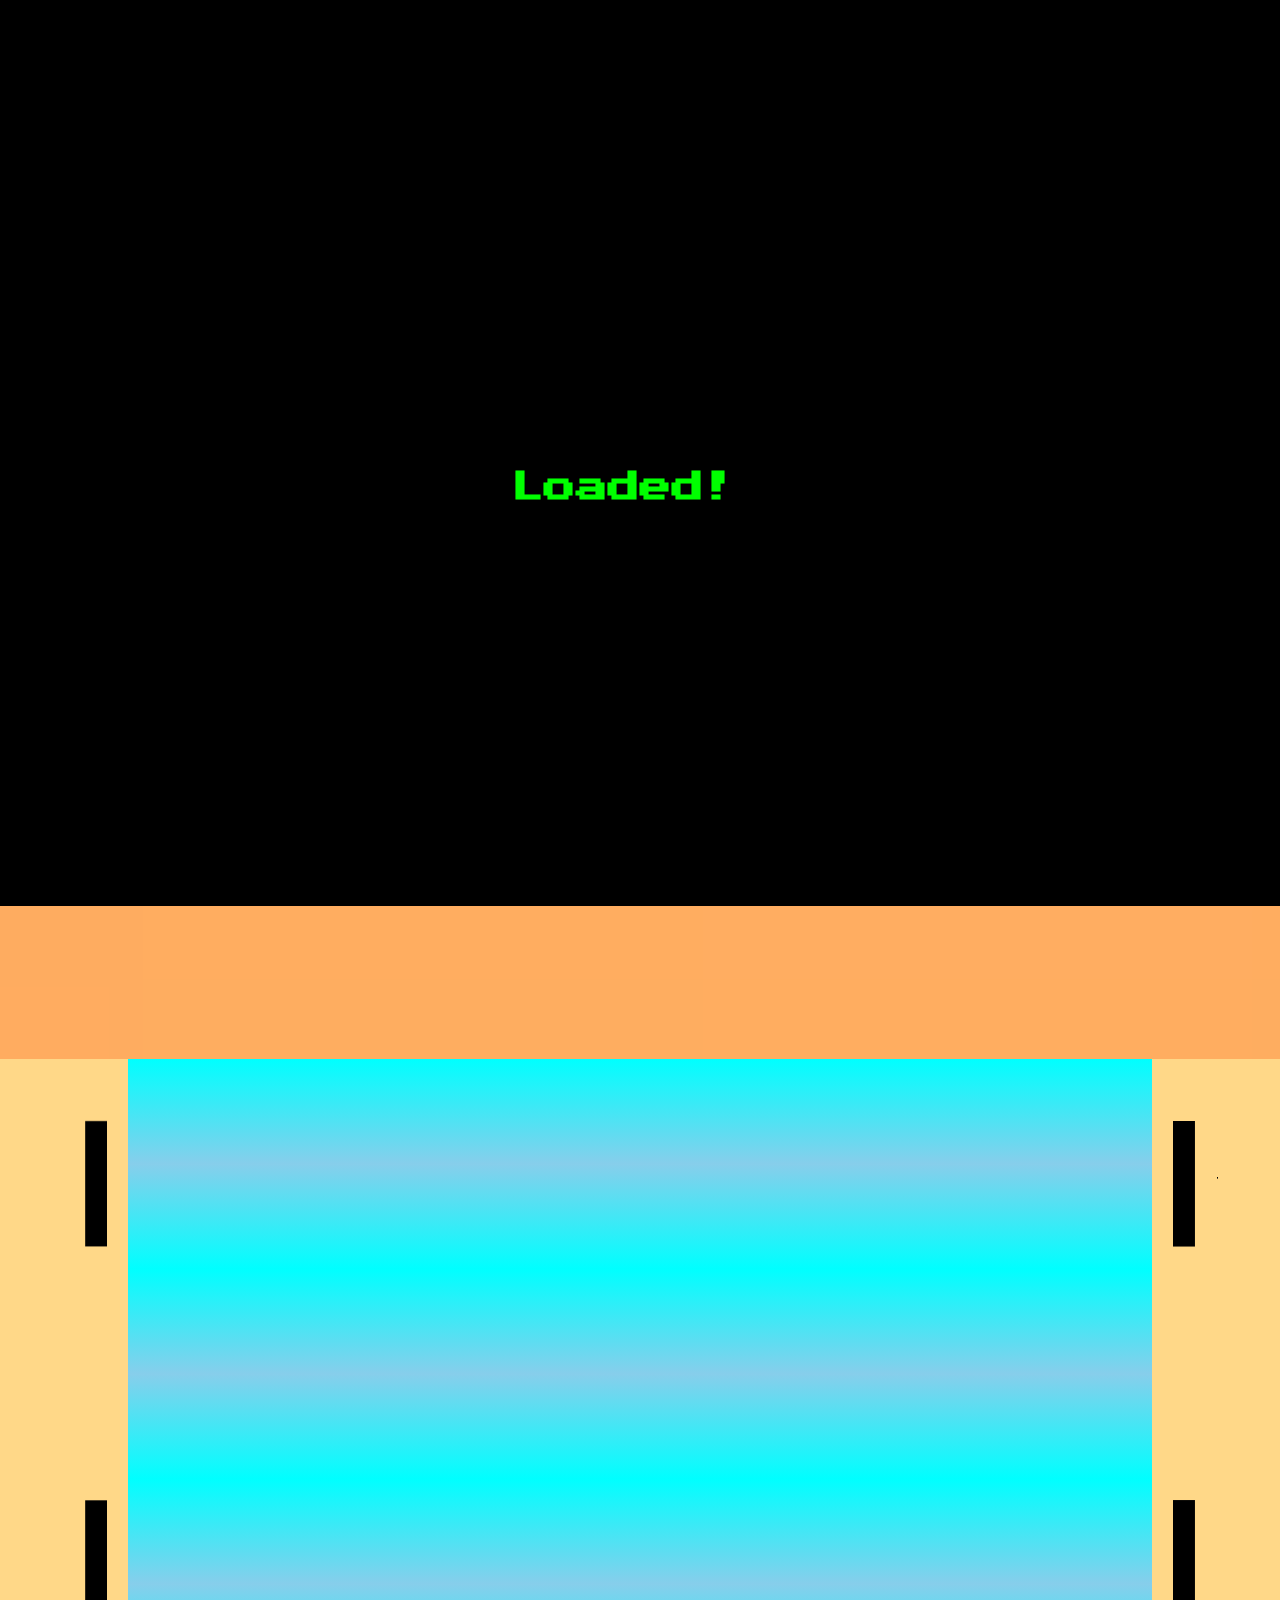
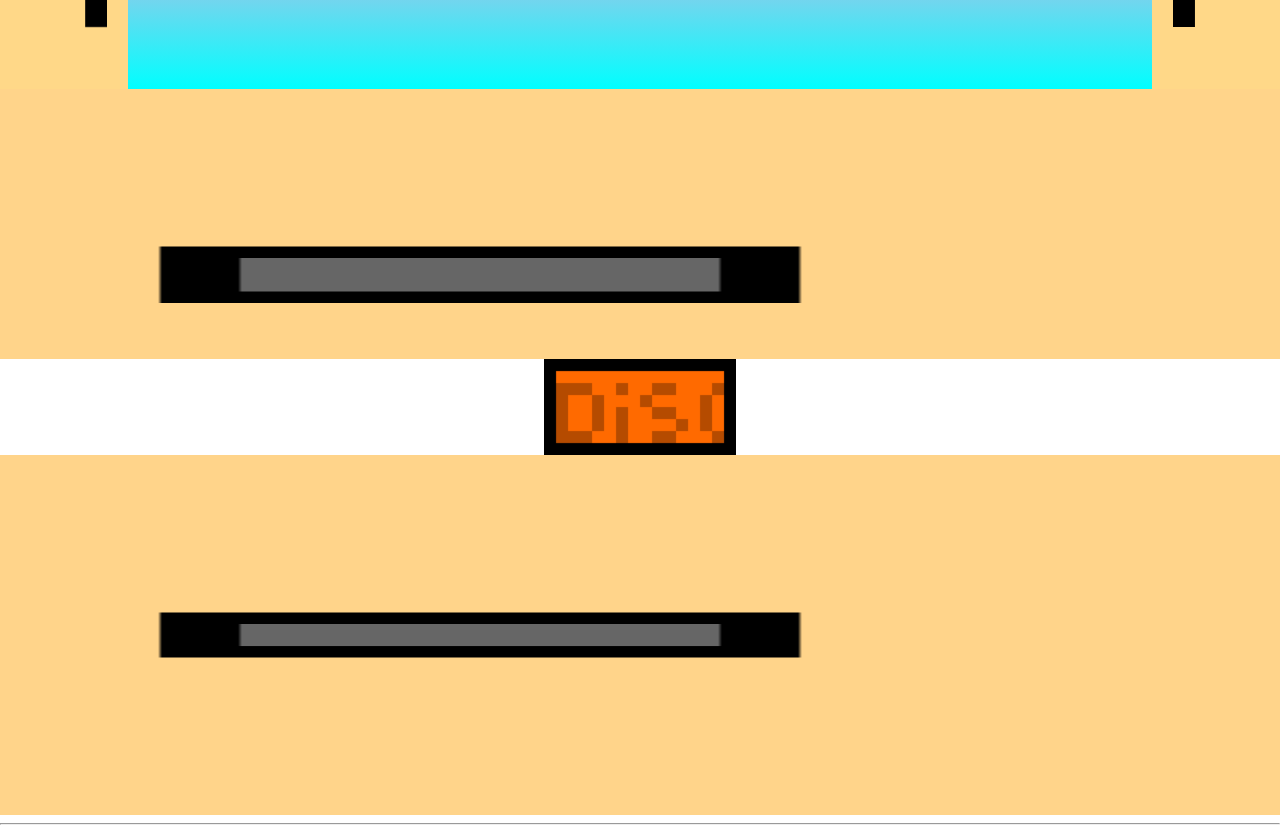
<file: index.html>
<!DOCTYPE html>
<html>
    <head>
        <title>Funky Options</title>
        <meta name="viewport" content="width=device-width,initial-scale=1.0">
        <link rel="stylesheet" href="index.css">
        <link rel="shortcut icon" href="#">
    </head>
    <body>
        <div id="Loader"style="z-index: Infinity">
            <div id="Loader-Items"><h1 id="Loader-TXT">LOADING</h1></div>
        </div>
        <script>
            (function(){
    let loader = document.getElementById("Loader")
    let loaderTXT = document.getElementById("Loader-TXT")
    let s = document.createElement("audio")
    s.src = "Web_Assets\\Loaded.mp3"
    document.body.style.overflow = "hidden"; 
    loader.style.height = (window.innerHeight)+"px"
    let i = 0;
    let timing = setInterval(() => {
        if(i<3){
            loaderTXT.innerText = loaderTXT.innerText + "." 
            i++
        }
        else{
            loaderTXT.innerText = "LOADING"
            i=0
        }
    },500);
    window.addEventListener("load",()=>{
        clearInterval(timing)
        loaderTXT.style.animationPlayState = "paused"
        loaderTXT.innerText = "Loaded!"
        loaderTXT.style.color = "#00FF00"
        setTimeout(() => {
            loader.remove(); 
            document.body.style.margin = "8px"; 
            document.body.style.overflow = "visible"; 
            document.getElementById("title").style.position = "absolute"
            document.getElementById("button").style.position = "absolute"
        }, 2222);
        loaderTXT.animate([
        {transform: "rotateZ(360deg)" },
        ], {
        duration: 2000,
        iterations: Infinity,
        timing: "ease-in-out"
        });
    
        removeEventListener("load",window)
        })
    })();
        </script>
        0.12.0
        <video id="Background_Video" autoplay loop>
            <source src="Web_Assets\Background\CampFire.mp4">

          </video>
        <main align="center">
            <div id="decor"></div>
        <hr>
            <h1 class="text">Funky Options</h1>
        <hr>        
                <a href="#console"><img class="Floppy" src="Web_Assets\floppy\Dice_Roller_Floppy.png" alt="Roll a dice" onclick="dice()" width="15%"></a>
                <a href="#console"><img class="Floppy" src="Web_Assets\floppy\Reverse_Text_Floppy.png" alt="Reverse text (Update soon)" onclick="reversetext()" width="15%"></a>
                <a href="#console"><img class="Floppy" src="Web_Assets\floppy\Coin_Flip_Floppy.png" alt="Flip a coin" onclick="coinflip()" width="15%"></a>
                <a href="#console"><img class="Floppy" src="Web_Assets\floppy\Button_Clicker_Floppy.png" alt="Click A boring button -_-" onclick="buttonclicker()" width="15%"></a>
                <a href="#console"><img class="Floppy" src="Web_Assets\floppy\Word_Length_Floppy.png" alt="Find how long a word is" onclick="word_length()" width="15%"></a>
                <a href="#console"><img class="Floppy" src="Web_Assets\floppy\TicTacToe_Floppy.png" alt="A Game of Tic Tac Toe" onclick="TicTacToe()" width="15%"></a>
                <a href="#console"><img class="Floppy" src="Web_Assets\floppy\Math_Button.png" alt="A Game of Math Button" onclick="math_button()" width="15%"></a>
                <a href="#console"><img class="Floppy" src="Web_Assets\floppy\Wack_A_Mole_Floppy.png" alt="A Game of Wack A Mole" onclick="Wack_A_Mole()" width="15%"></a>
                <a href="#console"><img class="Floppy" src="Web_Assets\floppy\Info_Floppy.png" alt="Info about this website" onclick="info()" width="15%"></a>
                <a href="#console"><img class="Floppy" src="Web_Assets\floppy\Crash_Floppy.png" alt="Crash" onclick="crash()" width="15%"></a>
        <hr>
        <h1 class="text">Output:</h1>
            <img src="Web_Assets\PC\PC_Top2.png" id="Top2">
            <h1 id="title" align="center"><u align="center"><><i align="center">box-Boi-9999</i><><br></u></h1>
            <img src="Web_Assets\PC\PC_Top1.png" id="Top1">
            <img id="left" src="Web_Assets\PC\PC_Side.png">
            <div id="console"></div>
            <img id="right" src="Web_Assets\PC\PC_Side2.png">
            <img class="Bottom" src="Web_Assets\PC\PC_bottom.png">
            <img class="drive" src="Web_Assets\PC\Floopy_Disc.png">
            <img id="button" src="Web_Assets\PC\Button.png" onmouseover="Mouse_Over()" onmouseleave="Mouse_Leave()" onmouseup="Mouse_Over()" onmousedown="Console_Wipe()">
            <img class="Bottom" src="Web_Assets\PC\PC_bottom.png">
            <img class="drive" src="Web_Assets\PC\Disc_Drive.png">
            <img class="Bottom" src="Web_Assets\PC\PC_bottom.png">
        </main>
        <hr id="end">
        <script src="index.js"></script>
    </body>
</html>
</file>
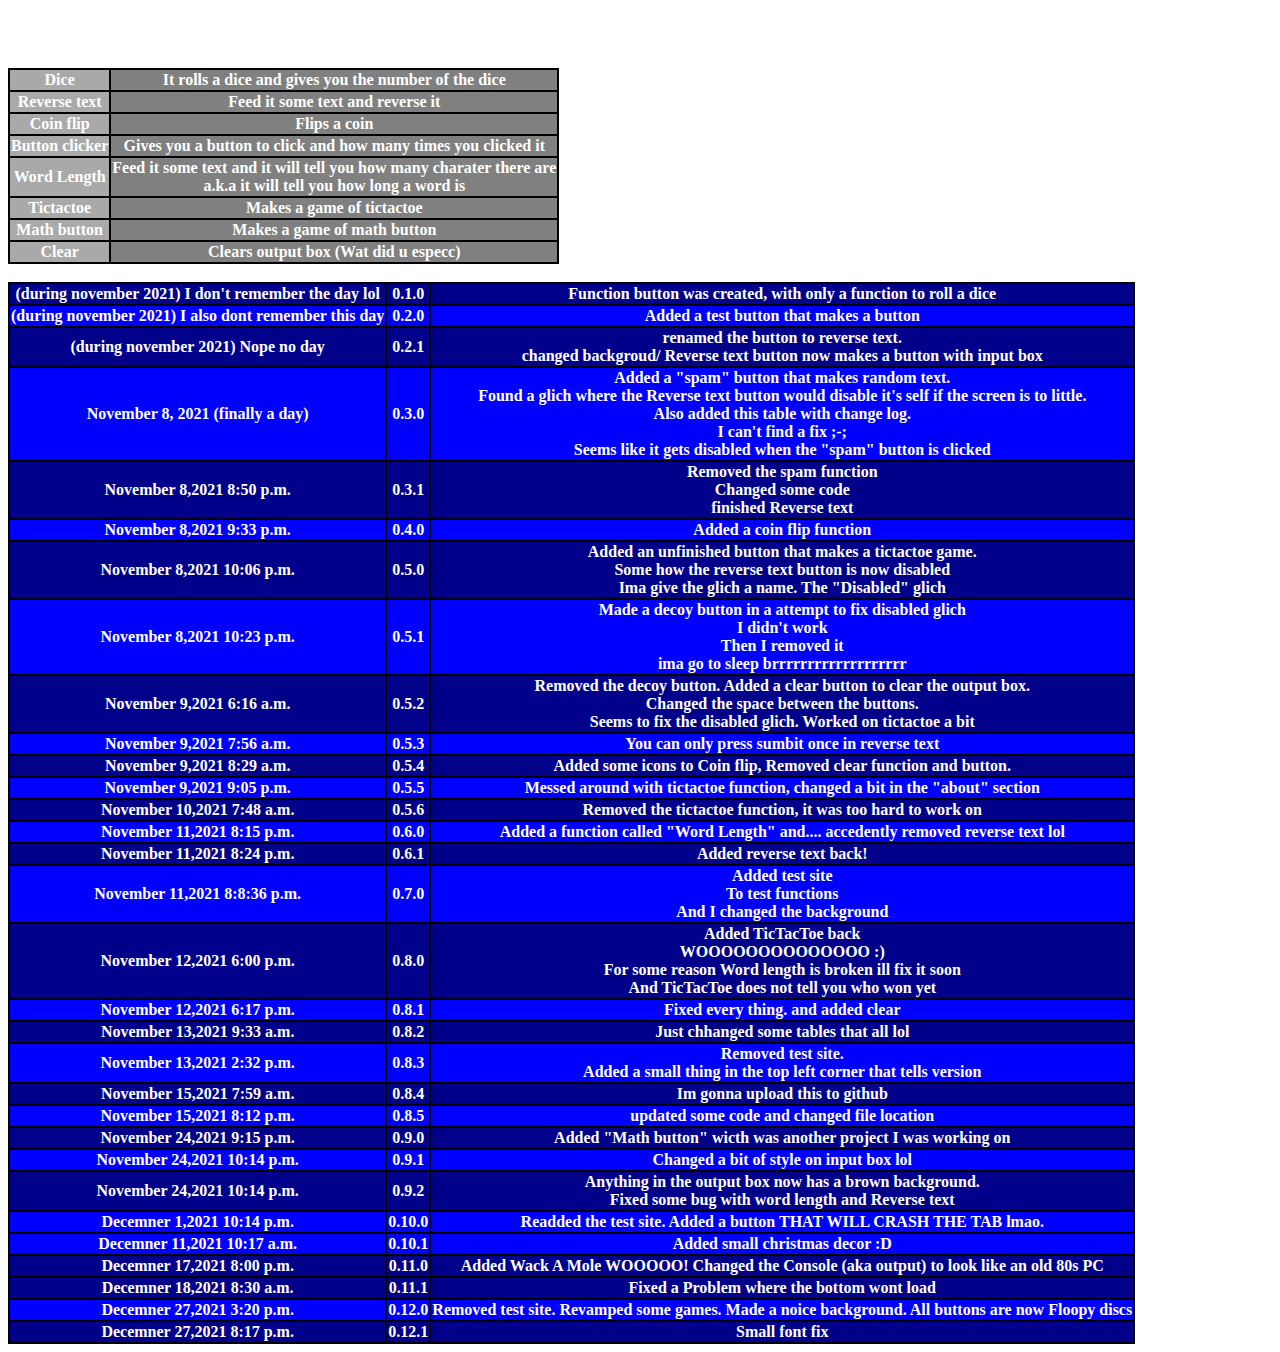
<file: Games/Info(Not_A_Game)/Page.html>
<!DOCTYPE html>
<html>
    <head>
        <title>INFO</title>
    </head>
    <body>
        <style>
            body{
                color: white;
                margin: 0px;
            }
            #Loader{
    position: fixed;
    border: 0;
    background-color: black;
    border: solid;
    border-color: black;
    width: 100%;
  }
  #Loader-TXT{
    font-family: 'Press Start 2P';
    position: fixed;
    color: white;
    left: 40%;
    right: 40%;
    top: 50%;
    animation: swinging;
    animation-duration: 2s;
    animation-iteration-count: infinite;
    animation-timing-function: linear;
  }
        </style>
                <div id="Loader">
                    <div id="Loader-Items"><h1 id="Loader-TXT">READING</h1></div>
                </div>
                <script>
                                (function(){
            let loader = document.getElementById("Loader")
            let loaderTXT = document.getElementById("Loader-TXT")
            document.body.style.overflow = "hidden"; 
            loader.style.height = (window.innerHeight)+"px"
            let i = 0;
            let timing = setInterval(() => {
                if(i<3){
                    loaderTXT.innerText = loaderTXT.innerText + "." 
                    i++
                }
                else{
                    loaderTXT.innerText = "READING"
                    i=0
                }
            },500);
            window.addEventListener("load",()=>{
                clearInterval(timing)
                let s = document.createElement("audio")
                s.src = "Done.mp3"
                s.play()
                loaderTXT.innerText = "DONE!"
                loaderTXT.style.color = "#00FF00"
                setTimeout(() => {loader.remove(); document.body.style.margin = "8px"; document.body.style.overflow = "visible";},444);
            
                removeEventListener("load",window)
                })
            })();
                </script>
        <p>About:<br>This is "Funky Option". A small app with a few Options. Yes you can mess around with them. This works on android too. Enjoy the app.</p>
        <table bgcolor="black">
            <tr>
                <th bgcolor="darkgray">Dice</th>
                <th bgcolor="gray">It rolls a dice and gives you the number of the dice</th>
            </tr>
            <tr>
                <th bgcolor="darkgray">Reverse text</th>
                <th bgcolor="gray">Feed it some text and reverse it</th>
            </tr>
            <tr>
                <th bgcolor="darkgray">Coin flip</th>
                <th bgcolor="gray">Flips a coin</th>
            </tr>
            <tr>
                <th bgcolor="darkgray">Button clicker</th>
                <th bgcolor="gray">Gives you a button to click and how many times you clicked it</th>
            </tr>
            <tr>
                <th bgcolor="darkgray">Word Length</th>
                <th bgcolor="gray">Feed it some text and it will tell you how many charater there are <br> a.k.a it will tell you how long a word is</th>
            </tr>
            <tr>
                <th bgcolor="darkgray">Tictactoe</th>
                <th bgcolor="gray">Makes a game of tictactoe</th>
            </tr>
            <tr>
                <th bgcolor="darkgray">Math button</th>
                <th bgcolor="gray">Makes a game of math button</th>
            </tr>
            <tr>
                <th bgcolor="darkgray">Clear</th>
                <th bgcolor="gray">Clears output box (Wat did u especc)</th>
            </tr>
        </table> 
        <br>
        <table id="table" bgcolor="black">
            <tr bgcolor="darkblue">
                <th>(during november 2021) I don't remember the day lol</th>
                <th>0.1.0</th>
                <th>Function button was created, with only a function to roll a dice</th>
            </tr>
            <tr bgcolor="blue">
                <th>(during november 2021) I also dont remember this day</th>
                <th>0.2.0</th>
                <th>Added a test button that makes a button</th>
            </tr>
            <tr bgcolor="darkblue">
                <th>(during november 2021) Nope no day</th>
                <th>0.2.1</th>
                <th>renamed the button to reverse text.<br> changed backgroud/ Reverse text button now makes a button with input box</th>
            </tr>
            <tr bgcolor="blue">
                <th>November 8, 2021 (finally a day)</th>
                <th>0.3.0</th>
                <th>Added a "spam" button that makes random text. <br> Found a glich where the Reverse text button would disable it's self if the screen is to little. <br> Also added this table with change log. <br> I can't find a fix ;-;<br>Seems like it gets disabled when the "spam" button is clicked</th>
            </tr>
            <tr bgcolor="darkblue">
                <th>November 8,2021 8:50 p.m.</th>
                <th>0.3.1</th>
                <th>Removed the spam function<br>Changed some code<br>finished Reverse text</th>
            </tr>
            <tr bgcolor="blue">
                <th>November 8,2021 9:33 p.m.</th>
                <th>0.4.0</th>
                <th>Added a coin flip function</th>
            </tr>
            <tr bgcolor="darkblue">
                <th>November 8,2021 10:06 p.m.</th>
                <th>0.5.0</th>
                <th>Added an unfinished button that makes a tictactoe game.<br> Some how the reverse text button is now disabled<br>Ima give the glich a name. The "Disabled" glich</th>
            </tr>
            <tr bgcolor="blue">
                <th>November 8,2021 10:23 p.m.</th>
                <th>0.5.1</th>
                <th>Made a decoy button in a attempt to fix disabled glich<br>I didn't work<br>Then I removed it<br> ima go to sleep brrrrrrrrrrrrrrrrrrr</th>
            </tr>
            <tr bgcolor="darkblue">
                <th>November 9,2021 6:16 a.m.</th>
                <th>0.5.2</th>
                <th>Removed the decoy button. Added a clear button to clear the output box.<br>Changed the space between the buttons. <br>Seems to fix the disabled glich. Worked on tictactoe a bit</th>
            </tr>
            <tr bgcolor="blue">
                <th>November 9,2021 7:56 a.m.</th>
                <th>0.5.3</th>
                <th>You can only press sumbit once in reverse text</th>
            </tr>
            <tr bgcolor="darkblue">
                <th>November 9,2021 8:29 a.m.</th>
                <th>0.5.4</th>
                <th>Added some icons to Coin flip, Removed clear function and button.</th>
            </tr>
            <tr bgcolor="blue">
                <th>November 9,2021 9:05 p.m.</th>
                <th>0.5.5</th>
                <th>Messed around with tictactoe function, changed a bit in the "about" section</th>
            </tr>
            <tr bgcolor="darkblue">
                <th>November 10,2021 7:48 a.m.</th>
                <th>0.5.6</th>
                <th>Removed the tictactoe function, it was too hard to work on</th>
            </tr>
            <tr bgcolor="blue">
                <th>November 11,2021 8:15 p.m.</th>
                <th>0.6.0</th>
                <th>Added a function called "Word Length" and.... accedently removed reverse text lol</th>
            </tr>
            <tr bgcolor="darkblue">
                <th>November 11,2021 8:24 p.m.</th>
                <th>0.6.1</th>
                <th>Added reverse text back!</th>
            </tr>
            <tr bgcolor="blue">
                <th>November 11,2021 8:8:36 p.m.</th>
                <th>0.7.0</th>
                <th>Added test site<br>To test functions<br>And I changed the background </th>
            </tr>
            <tr bgcolor="darkblue">
                <th>November 12,2021 6:00 p.m.</th>
                <th>0.8.0</th>
                <th>Added TicTacToe back<br>WOOOOOOOOOOOOOO :)<br>For some reason Word length is broken ill fix it soon<br>And TicTacToe does not tell you who won yet</th>
            </tr>
            <tr bgcolor="blue">
                <th>November 12,2021 6:17 p.m.</th>
                <th>0.8.1</th>
                <th>Fixed every thing. and added clear</th>
            </tr>
            <tr bgcolor="darkblue">
                <th>November 13,2021 9:33 a.m.</th>
                <th>0.8.2</th>
                <th>Just chhanged some tables that all lol</th>
            </tr>
            <tr bgcolor="blue">
                <th>November 13,2021 2:32 p.m.</th>
                <th>0.8.3</th>
                <th>Removed test site.<br>Added a small thing in the top left corner that tells version</th>
            </tr>
            <tr bgcolor="darkblue">
                <th>November 15,2021 7:59 a.m.</th>
                <th>0.8.4</th>
                <th>Im gonna upload this to github</th>
            </tr>
            <tr bgcolor="blue">
                <th>November 15,2021 8:12 p.m.</th>
                <th>0.8.5</th>
                <th>updated some code and changed file location</th>
            </tr>
            <tr bgcolor="darkblue">
                <th>November 24,2021 9:15 p.m.</th>
                <th>0.9.0</th>
                <th>Added "Math button" wicth was another project I was working on</th>
            </tr>
            <tr bgcolor="blue">
                <th>November 24,2021 10:14 p.m.</th>
                <th>0.9.1</th>
                <th>Changed a bit of style on input box lol</th>
            </tr>
            <tr bgcolor="darkblue">
                <th>November 24,2021 10:14 p.m.</th>
                <th>0.9.2</th>
                <th>Anything in the output box now has a brown background.<br>Fixed some bug with word length and Reverse text</th>
            </tr>
            <tr bgcolor="blue">
                <th>Decemner 1,2021 10:14 p.m.</th>
                <th>0.10.0</th>
                <th>Readded the test site. Added a button THAT WILL CRASH THE TAB lmao.</th>
            </tr>
            <tr bgcolor="blue">
                <th>Decemner 11,2021 10:17 a.m.</th>
                <th>0.10.1</th>
                <th>Added small christmas decor :D</th>
            </tr>
            <tr bgcolor="darkblue">
                <th>Decemner 17,2021 8:00 p.m.</th>
                <th>0.11.0</th>
                <th>Added Wack A Mole WOOOOO! Changed the Console (aka output) to look like an old 80s PC</th>
            </tr>
            <tr bgcolor="darkblue">
                <th>Decemner 18,2021 8:30 a.m.</th>
                <th>0.11.1</th>
                <th>Fixed a Problem where the bottom wont load</th>
            </tr>
            <tr bgcolor="blue">
                <th>Decemner 27,2021 3:20 p.m.</th>
                <th>0.12.0</th>
                <th>Removed test site. Revamped some games. Made a noice background. All buttons are now Floopy discs</th>
            </tr>
            <tr bgcolor="darkblue">
                <th>Decemner 27,2021 8:17 p.m.</th>
                <th>0.12.1</th>
                <th>Small font fix</th>
            </tr>
        </table>
    </body>
</html>
</file>
<file: index.css>
#Loader{
  position: fixed;
  border: 0;
  background-color: black;
  border: solid;
  border-color: black;
  width: 100%;
}
#Loader-TXT{
  font-family: 'Press Start 2P';
  position: fixed;
  color: white;
  left: 40%;
  right: 40%;
  top: 50%;
  animation: swinging;
  animation-duration: 2s;
  animation-iteration-count: infinite;
  animation-timing-function: linear;
}
#Loader-Items{
  font-family: 'Press Start 2P';
  position: fixed;
  color: white;
  left: 30%;
  right: 30%;
  top: 50%;
}
@font-face {
  font-family:'Press Start 2P';
  src: url("PressStart2P-Regular.ttf") format("truetype");
}
@keyframes swinging{
  0%{transform: rotateZ(30deg);}
  50%{transform: rotateZ(-30deg);}
  100%{transform: rotateZ(30deg);}
}
body{
  color: white;
  overflow:visible;
  margin: 0px;
  /* {old background} background: linear-gradient(skyblue,skyblue,skyblue,skyblue,skyblue,lightblue,blue,blue,darkturquoise,gold,green,green,green);
  background-attachment: fixed;*/
  background-image: url("Web_Assets\\Background\\CampFire.png");
  background-repeat: no-repeat;
  background-attachment: fixed;
  background-position: center;
  background-size: cover;
}
#Background_Video{
  position: fixed;
  top: 0px;
  left: 0px;
  min-width: 100%;
  min-height: 100%;
  z-index: -1;
}
#Top2{
  max-height: 10vh;
  width: 100%;
}
#Top1{
  max-height: 20vh;
  width: 100%;
}
.Floppy{
  padding: 1%
}
main{
  font-family: 'Press Start 2P';
}
.text{
  color: white;
  border-style: outset;
  width: 100%;
  border-color:lightgreen green;
}
#bottom{
  background-color: #ffd48a;
  width: 100vw;
  height: 90px;
}
#console{
  background: linear-gradient(to top,cyan,skyblue,cyan,skyblue,cyan,skyblue,cyan);
  float: left;
  min-width: 80%;
  max-width: 80%;
  min-height: 70vh;
}
#cons_shell{
  width:90%;
  border-style: inset;
  border-color:black;
  background-color: tan; 
}
#title{
  color:black;
  border: solid;
  border-color: black;
  left: 30%;
  right: 30%;
  font-size: 3vh;
}
#PC_Empty{
  width:25%;
}
#coint{
  width: 10%;
  height: 10%;
}
#coinh{
  width: 10%;
  height: 10%;
}
#math_box{
  border-style: outset;
  background: linear-gradient(cyan,red);
}
table{
  color: white;
}
#left{
  min-width: 10%;
  max-width: 10%;
  min-height: 70vh;
  float:left;
}
#right{
  min-width: 10%;
  max-width: 10%;
  min-height: 70vh;
  float: left;
}
#PC_Floppy{
  width: 100%;
}
#PC_Disc{
  width: 100%;
}
.Bottom{
  width: 100%;
  min-height: 10vh;
  max-height: 10vh;
}
#button{
  position: static;
  left: 60vw;
  width: 15%;
}
.drive{
  width: 100%;
  min-height: 20vh;
  max-height: 20vh;
}
</file>
